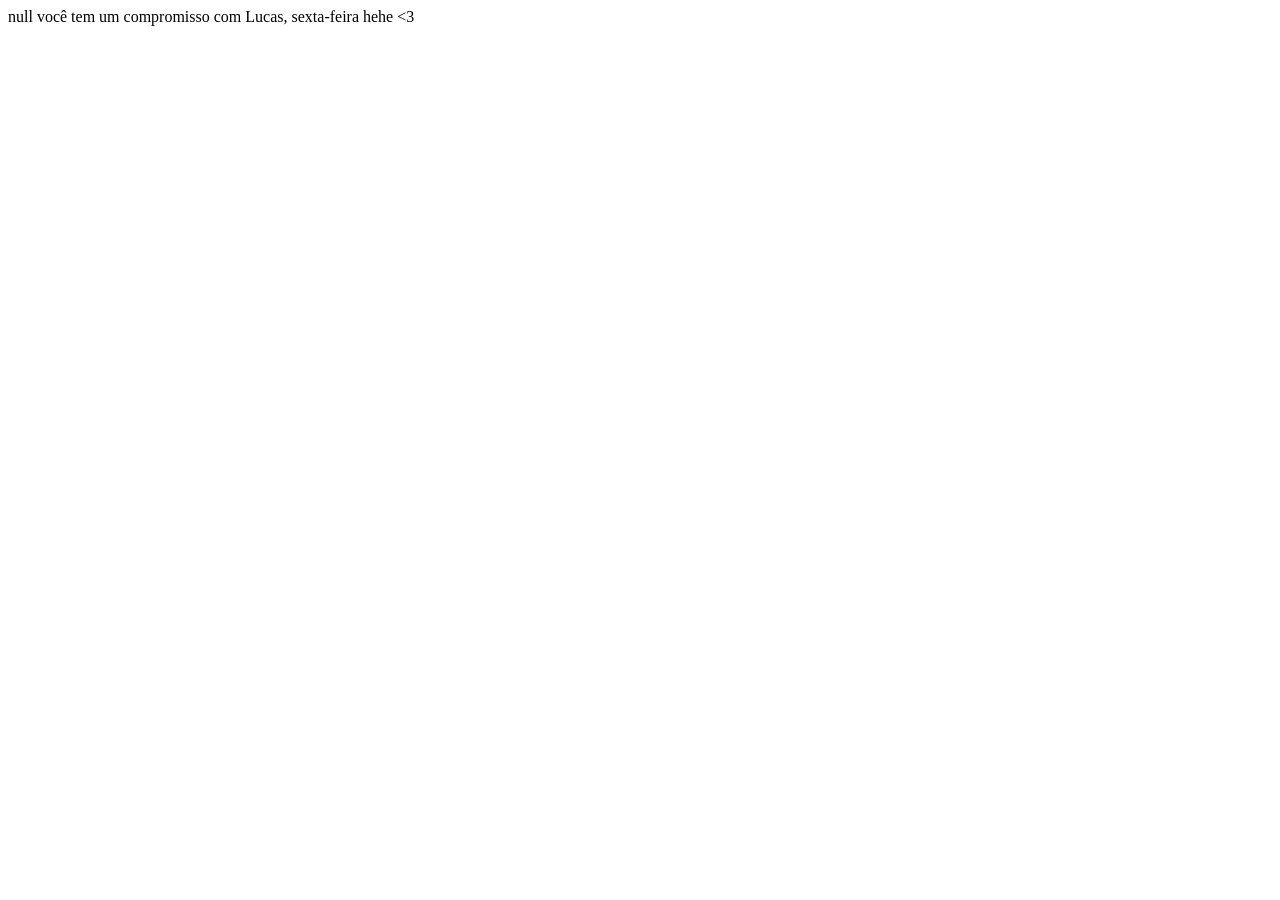
<file: veja.html>
<html><head>

</head><body><p id="texto"></p>
  
  <script> 
  var teste = prompt('Qual seu nome?');
document.getElementById('texto').innerHTML = teste + " você tem um compromisso com Lucas, sexta-feira hehe <3 ";
</script>
</body></html>
</file>
